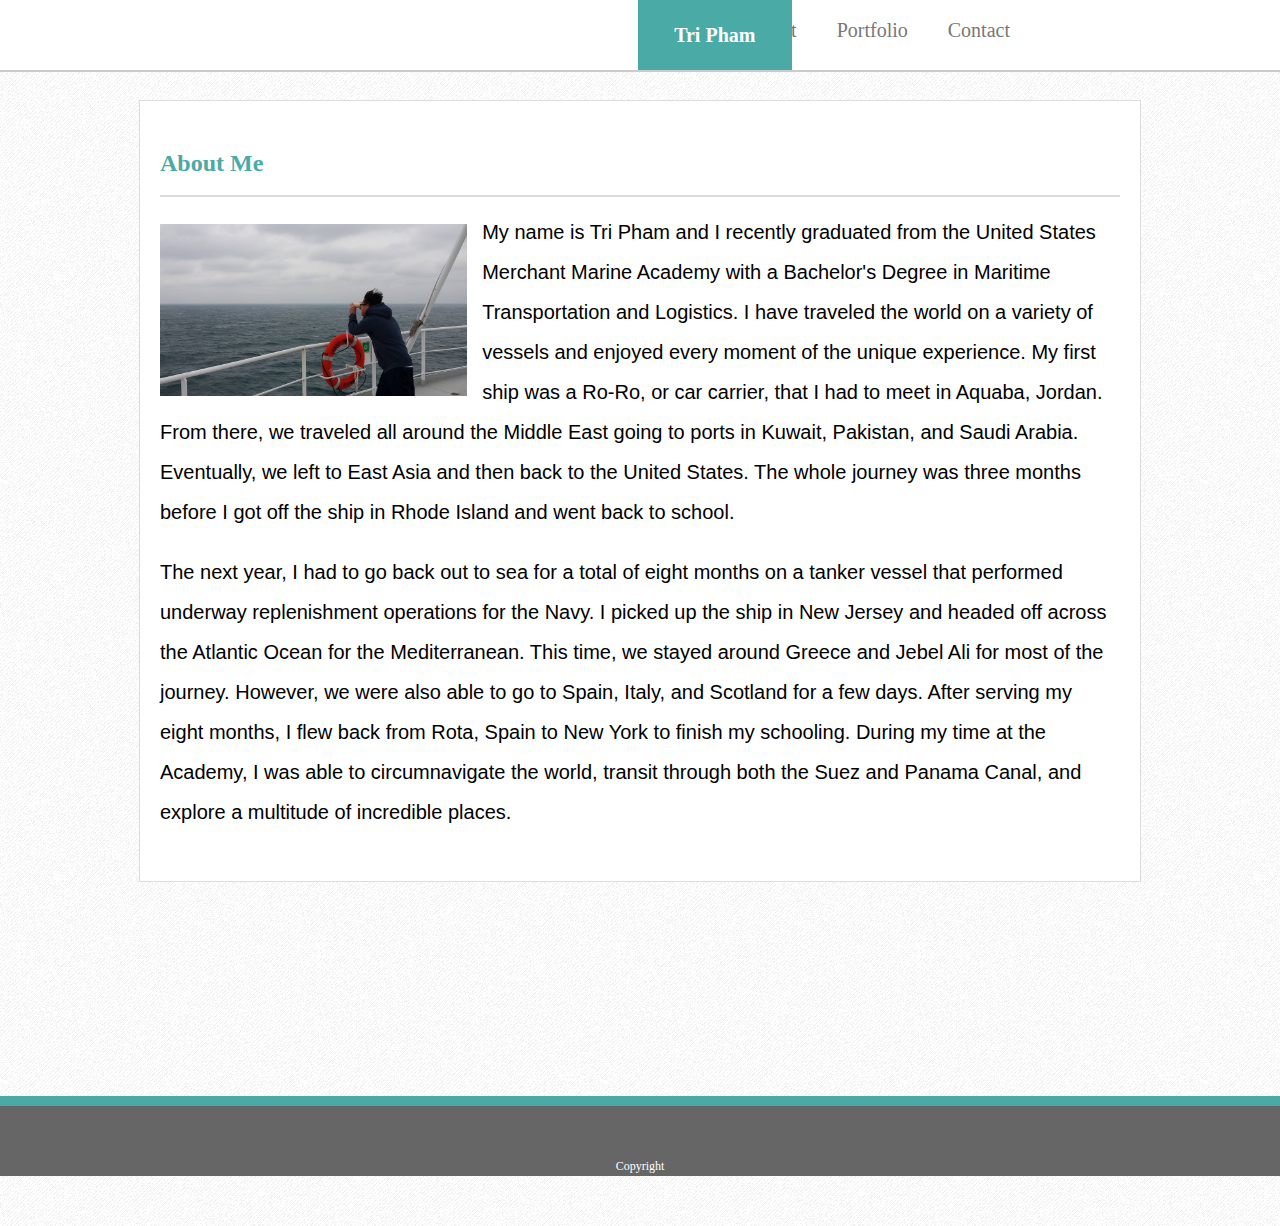
<file: index.html>
<!DOCTYPE html>
<html lang="en">
<head>
    <meta charset="UTF-8">
    <meta name="viewport" content="width=device-width, initial-scale=1.0">
    <title>Tri Pham</title>
    <link rel="stylesheet" type="text/css" href= "assets\css\reset.css"> 
    <link rel="stylesheet" type="text/css" href= "assets\css\style.css"> 
</head>
<body>

<div id="links">

    <a href="contact.html"> 
        <div class="box">Contact</div>  </a>

    <a href="portfolio.html"> 
        <div class="box">Portfolio</div>  </a>

    <a href="index.html"> 
        <div class="box"> About </div> </a>


</div>

<header> Tri Pham </header>

<div id="info">

    

    <h1> About Me </h1>

    <div id="break"></div>

    <img src="assets/images/Me.jpg" id="me">

    <p>   My name is Tri Pham and I recently graduated from the United States Merchant Marine Academy with a Bachelor's Degree in Maritime Transportation and Logistics. I have traveled the world on a variety of vessels and enjoyed every moment of the unique experience. My first ship was a Ro-Ro, or car carrier, that I had to meet in Aquaba, Jordan. From there, we traveled all around the Middle East going to ports in Kuwait, Pakistan, and Saudi Arabia. Eventually, we left to East Asia and then back to the United States. The whole journey was three months before I got off the ship in Rhode Island and went back to school.
    </p>

    <p>   The next year, I had to go back out to sea for a total of eight months on a tanker vessel that performed underway replenishment operations for the Navy. I picked up the ship in New Jersey and headed off across the Atlantic Ocean for the Mediterranean. This time, we stayed around Greece and Jebel Ali for most of the journey. However, we were also able to go to Spain, Italy, and Scotland for a few days. After serving my eight months, I flew back from Rota, Spain to New York to finish my schooling. During my time at the Academy, I was able to circumnavigate the world, transit through both the Suez and Panama Canal, and explore a multitude of incredible places. 
    </p>

</div>

</body>

<div id="footer">Copyright</div>

</html>
</file>
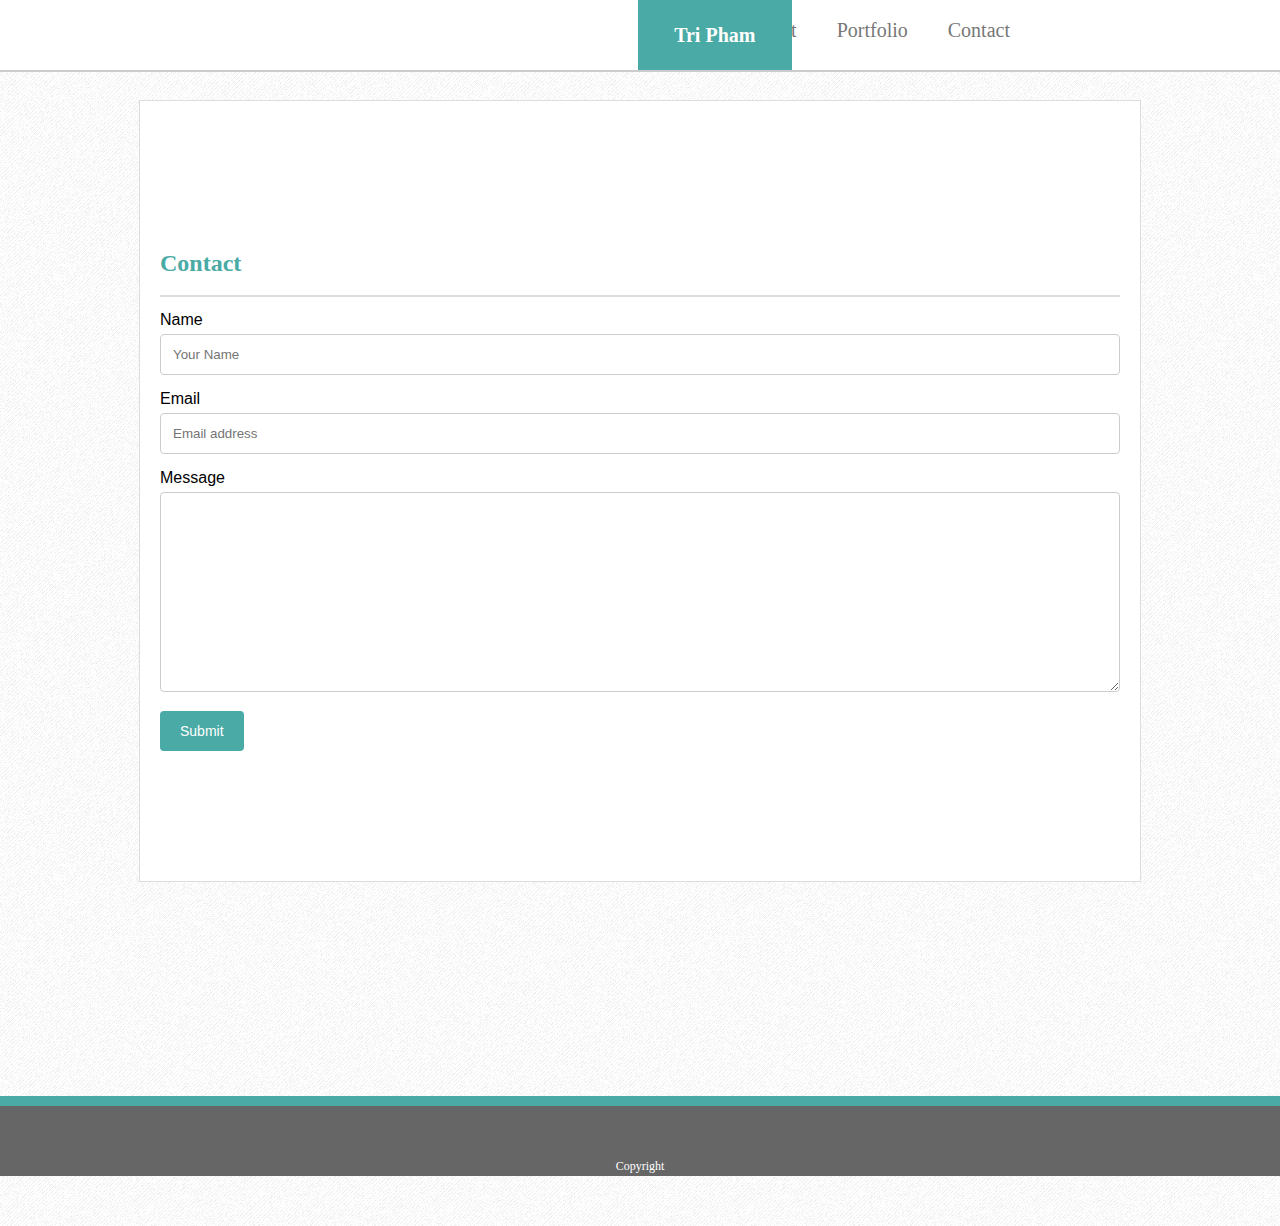
<file: contact.html>
<!DOCTYPE html>
<html lang="en">
<head>
    <meta charset="UTF-8">
    <meta name="viewport" content="width=device-width, initial-scale=1.0">
    <title>Tri Pham</title>
    <link rel="stylesheet" type="text/css" href= "assets\css\reset.css"> 
    <link rel="stylesheet" type="text/css" href= "assets\css\style.css"> 
</head>
<body>

<div id="links">

    <a href="contact.html"> 
        <div class="box">Contact</div>  </a>

    <a href="portfolio.html"> 
        <div class="box">Portfolio</div>  </a>

    <a href="index.html"> 
        <div class="box"> About </div> </a>


</div>

<header> Tri Pham </header>

<div id="info">

    

    <h1> Contact </h1>

    <div id="break"></div>

<div class="container">

    <form action="action_page.php">
            
        <label for="name">Name</label>
        <input type="text" id="name" name="name" placeholder="Your Name">

        <label for="email">Email</label>
        <input type="text" id="email" name="email" placeholder="Email address">

        <label for="message">Message</label>
        <textarea id="message" name="message" placeholder="" style="height:200px; width: 100%"></textarea>

        <input type="submit" value="Submit">

    </form>

</div>

</div>

</body>

<div id="footer">Copyright</div>

</html>
</file>
